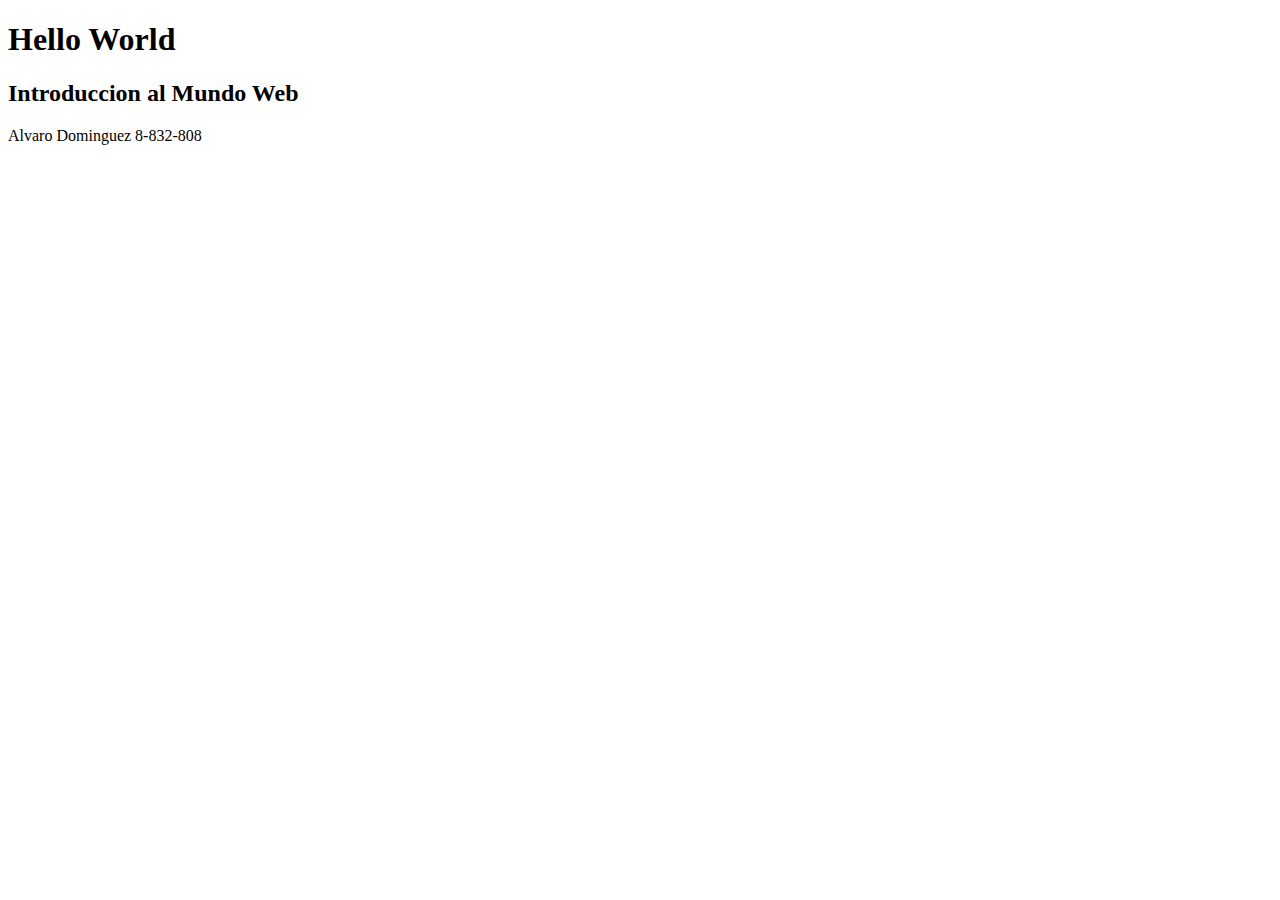
<file: laboratorio2/index.html>
<!DOCTYPE html>
<html lang="en">
<head>
    <meta charset="UTF-8">
    <meta http-equiv="X-UA-Compatible" content="IE=edge">
    <meta name="viewport" content="width=device-width, initial-scale=1.0">
    <title>Document</title>
</head>
<body>
    <h1>Hello World</h1>
    <h2>Introduccion al Mundo Web</h2>
    <p><span>Alvaro Dominguez </span><span> 8-832-808</span></p> 
</body>
</html>
</file>
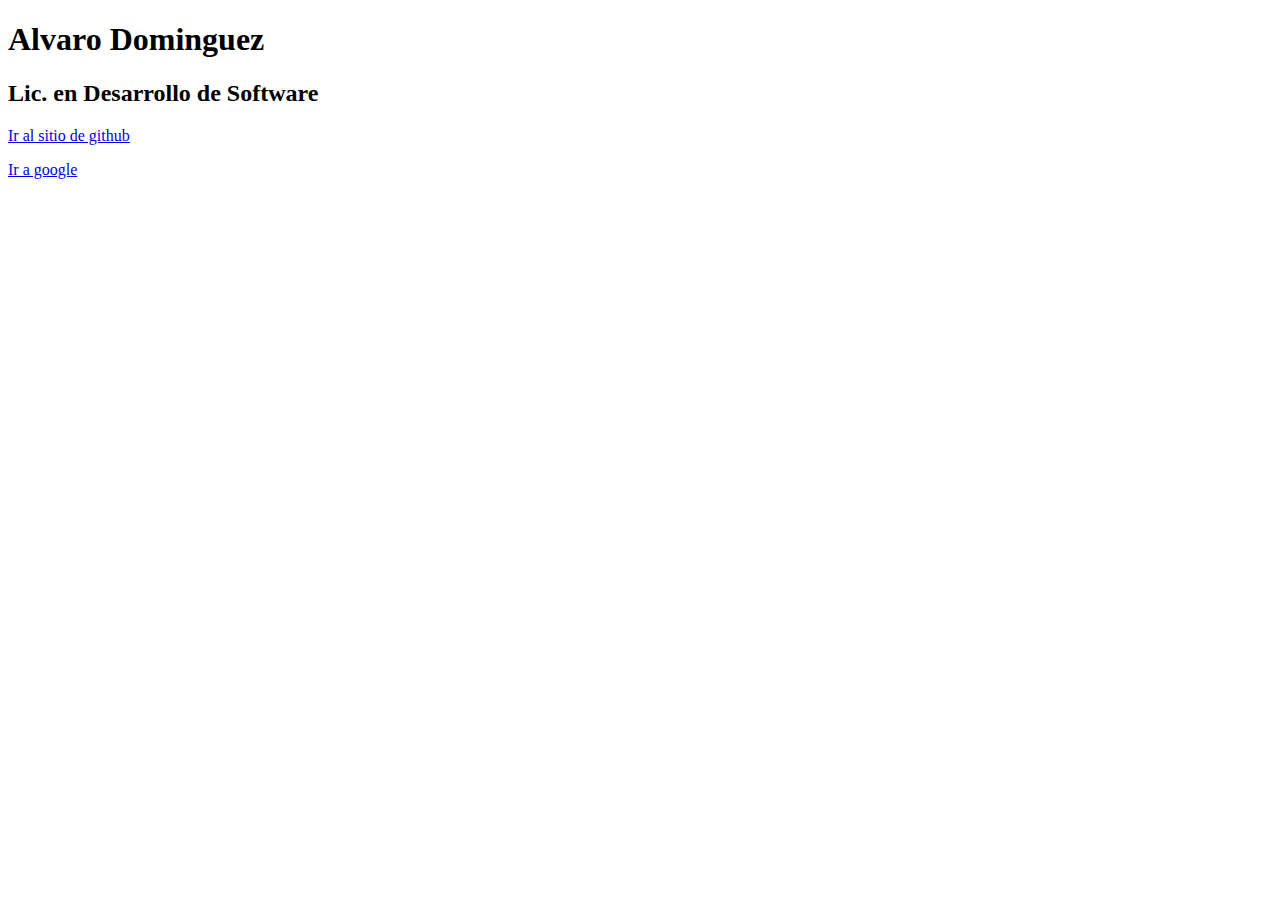
<file: laboratorio3/index2.html>
<!DOCTYPE html>
<html lang="en">
<head>
    <meta charset="UTF-8">
    <meta http-equiv="X-UA-Compatible" content="IE=edge">
    <meta name="viewport" content="width=device-width, initial-scale=1.0">
    <title>Document</title>
</head>
<body>
    <h1>Alvaro Dominguez</h1>
    <h2>Lic. en Desarrollo de Software</h2>
    <p><a href="https://github.com/2022-SEMII-DESIV-G1/dominguez-alvaro" target="_blank">Ir al sitio de github</a></p>
    <p><a href="https://upload.wikimedia.org/wikipedia/commons/d/d7/Desktop_computer_clipart_-_Yellow_theme.svg" target="_blank">Ir a google</a></p>
</body>
</html>
</file>
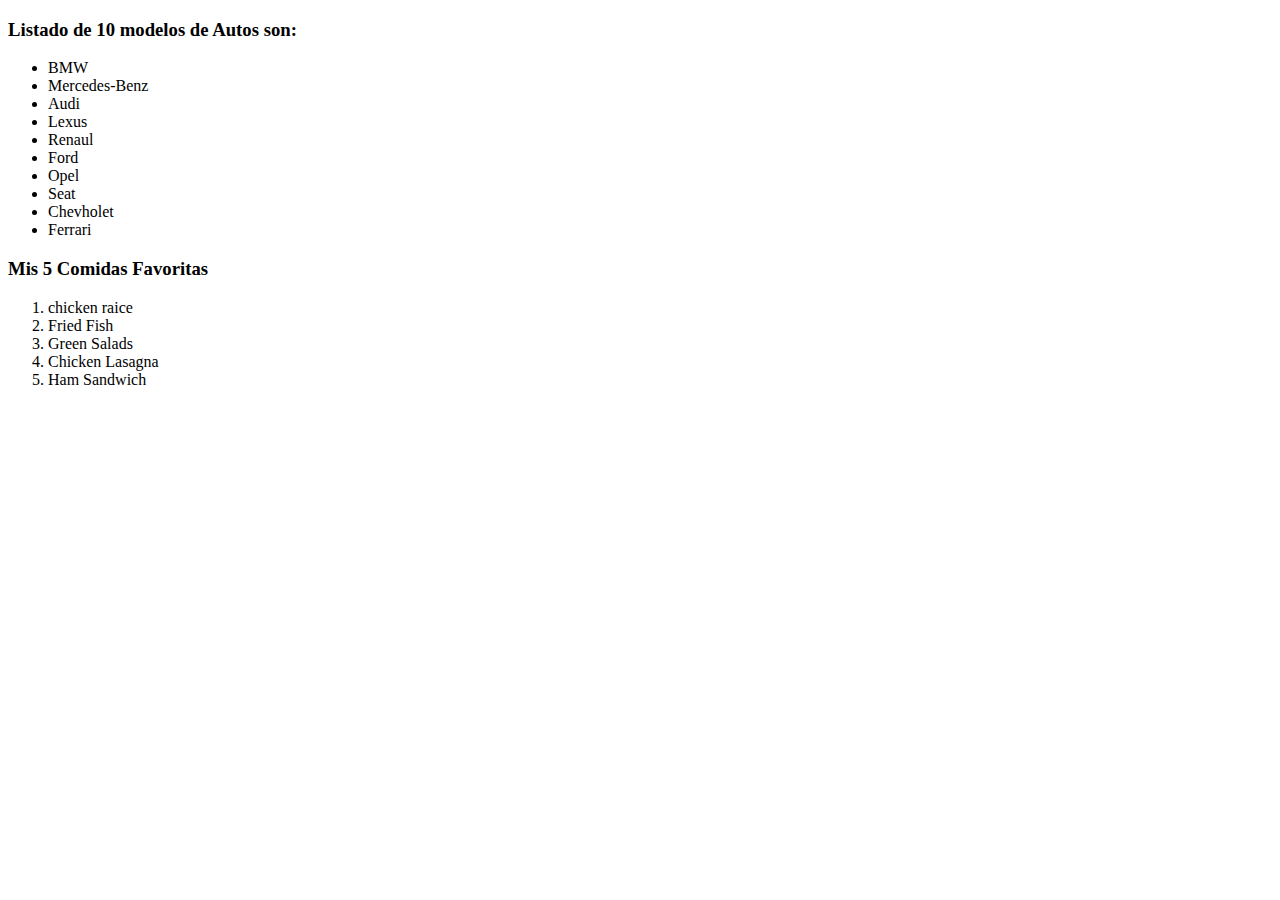
<file: laboratorio4/parte1.html>
<!DOCTYPE html>
<html lang="en">
<head>
    <meta charset="UTF-8">
    <meta http-equiv="X-UA-Compatible" content="IE=edge">
    <meta name="viewport" content="width=device-width, initial-scale=1.0">
    <title>Laboratorio4</title>
</head>
<body>
    <h3>Listado de 10 modelos de Autos son:</h3>
        <ul>
          <li>BMW</li>
          <li>Mercedes-Benz</li>
          <li>Audi</li>
          <li>Lexus</li>
          <li>Renaul</li>
          <li>Ford</li>
          <li>Opel</li>
          <li>Seat</li>
          <li>Chevholet</li>
          <li>Ferrari</li>
        </ul>

        <div class="Comidas">
        <h3>Mis 5 Comidas Favoritas</h3>
        <ol type="1">
            <li>chicken raice</li>
            <li>Fried Fish </li>
            <li>Green Salads</li>
            <li>Chicken Lasagna</li>
            <li>Ham Sandwich</li>
        </ol>
    </div>
</body>
</html>
</file>
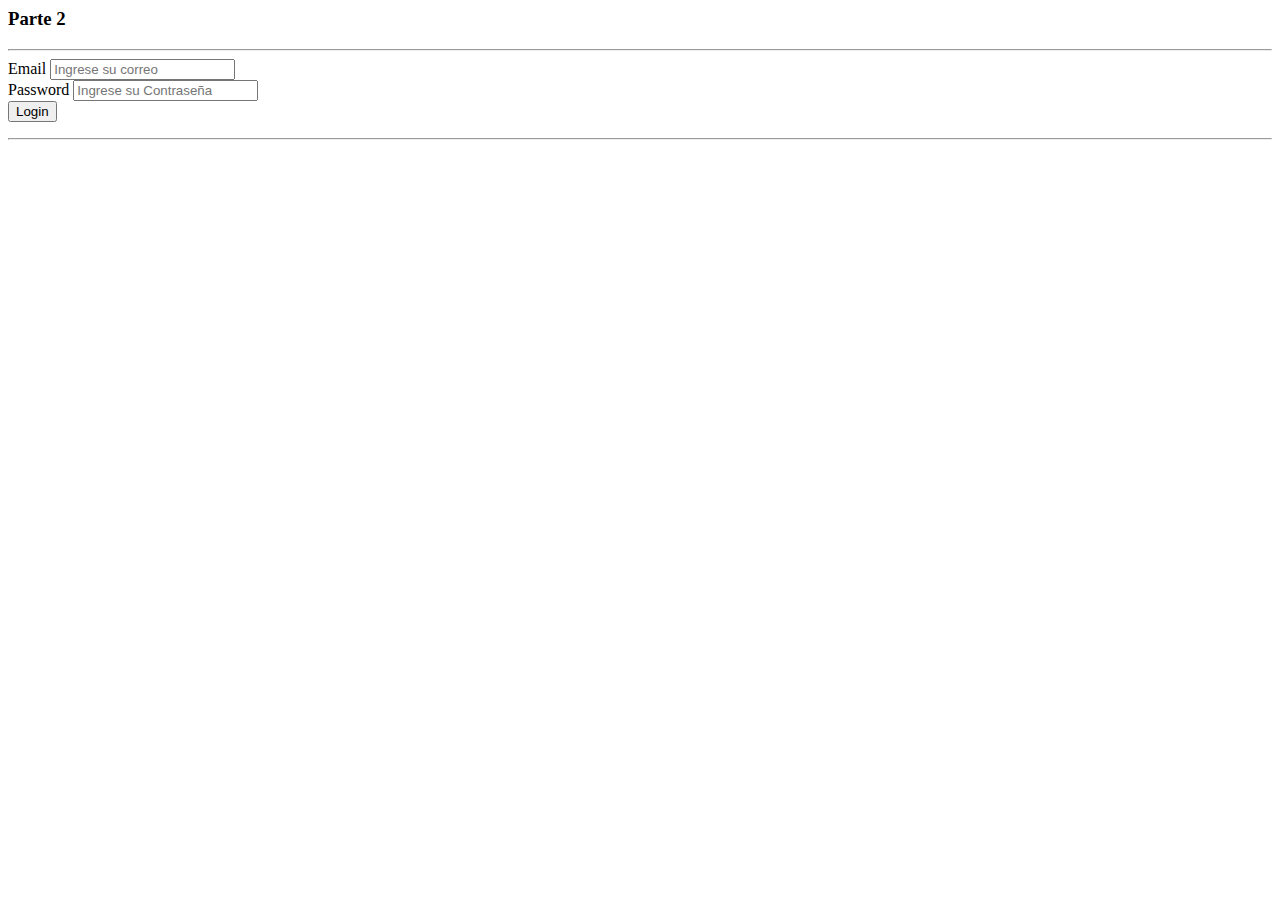
<file: laboratorio4/parte2.html>
<html>
    <head>
        <title>Laboratorio #4 </title>
        <!-- Implementar un formulario, que tenga dos inputs. Uno de los inputs debe ser un correo. 
            El segundo, debe ser una contraseña. En el evento de submit del formulario, imprimir en la 
            consola el contenido de ambos inputs, al momento de la ejecución del evento -->
        <h3> Parte 2</h3>
    </head>
    <body>
        <div class="feed">
            <hr>
            <form onsubmit="console.log(email.value,password.value)">
                <div>
                    <label for="email">Email</label>
                    <input id="email" type="text" placeholder="Ingrese su correo">
                  </div>
                  <div>
                    <label for="password">Password</label>
                    <input id="password" type="password" placeholder="Ingrese su Contraseña">
                  </div>
                  <div>
                    <button type="submit">Login</button>
                  </div>
            </form>
         <hr>
        </div>
    </body>
</html
</file>
